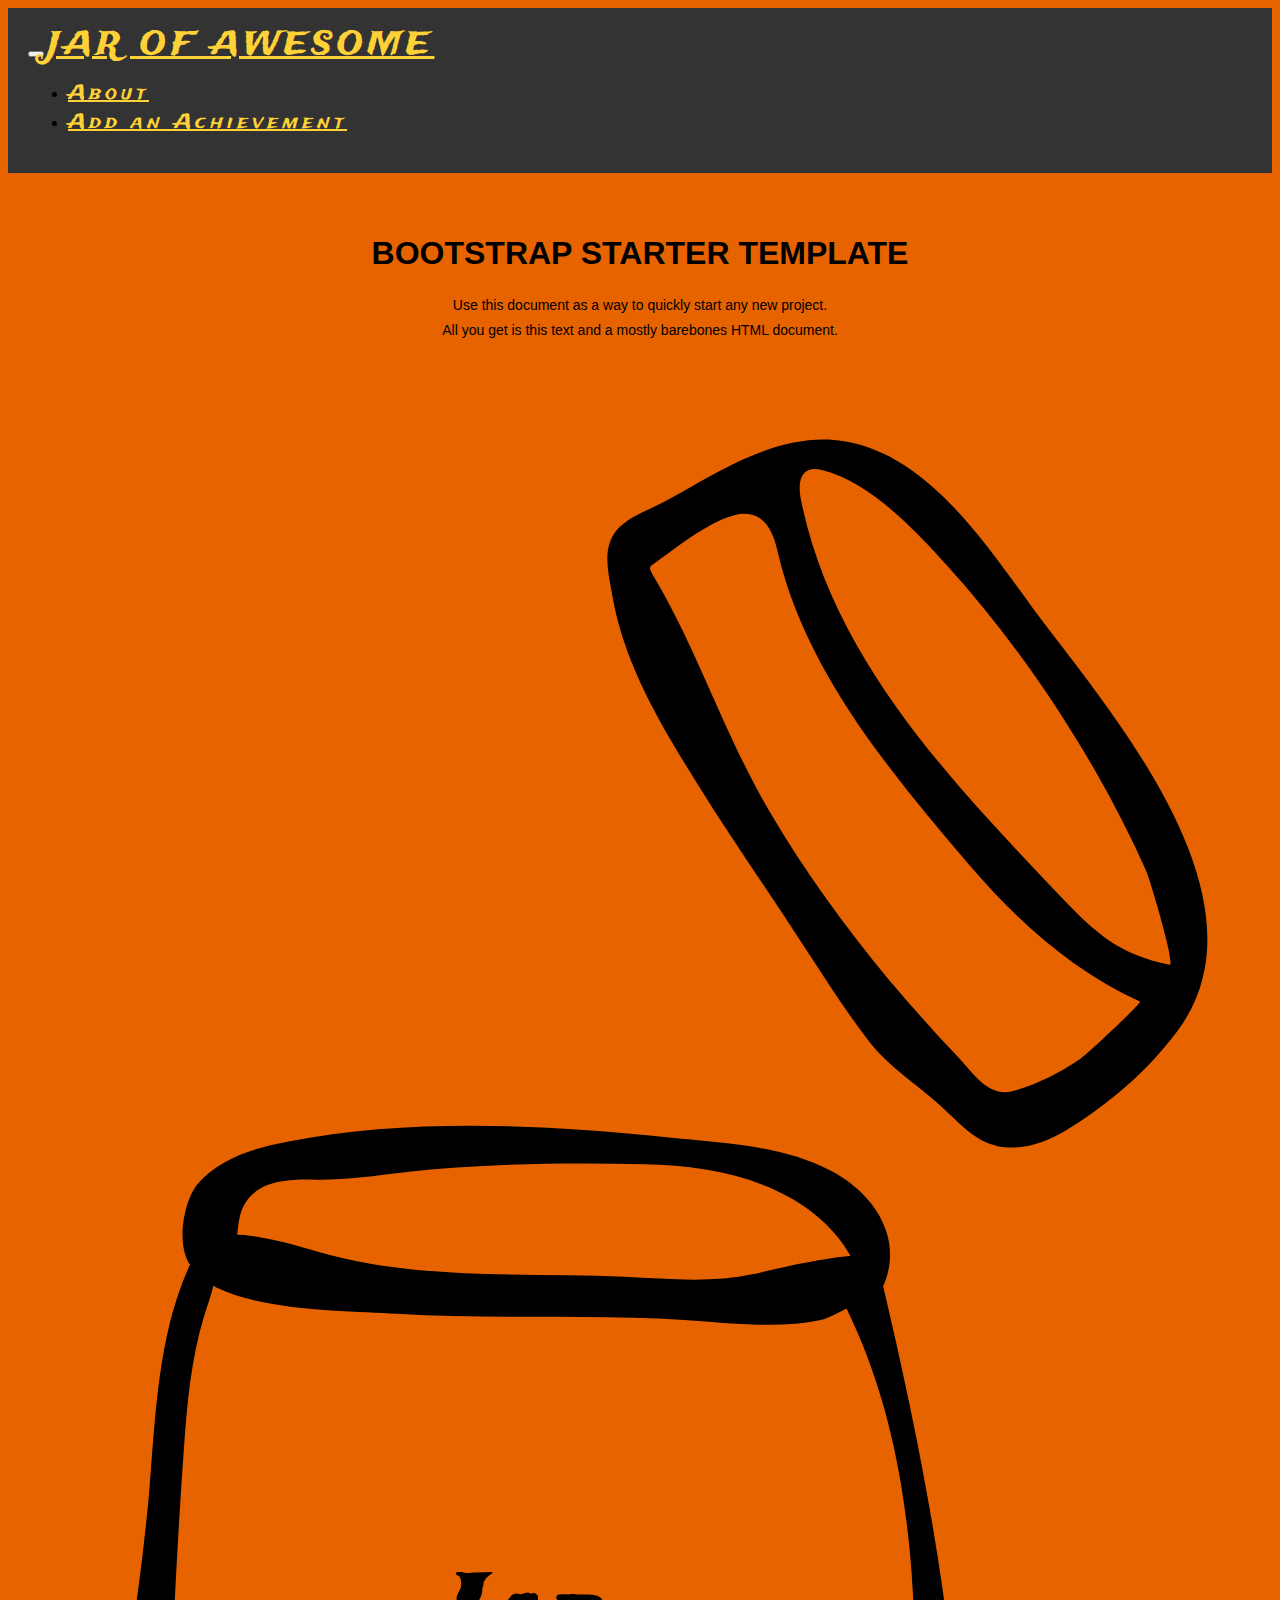
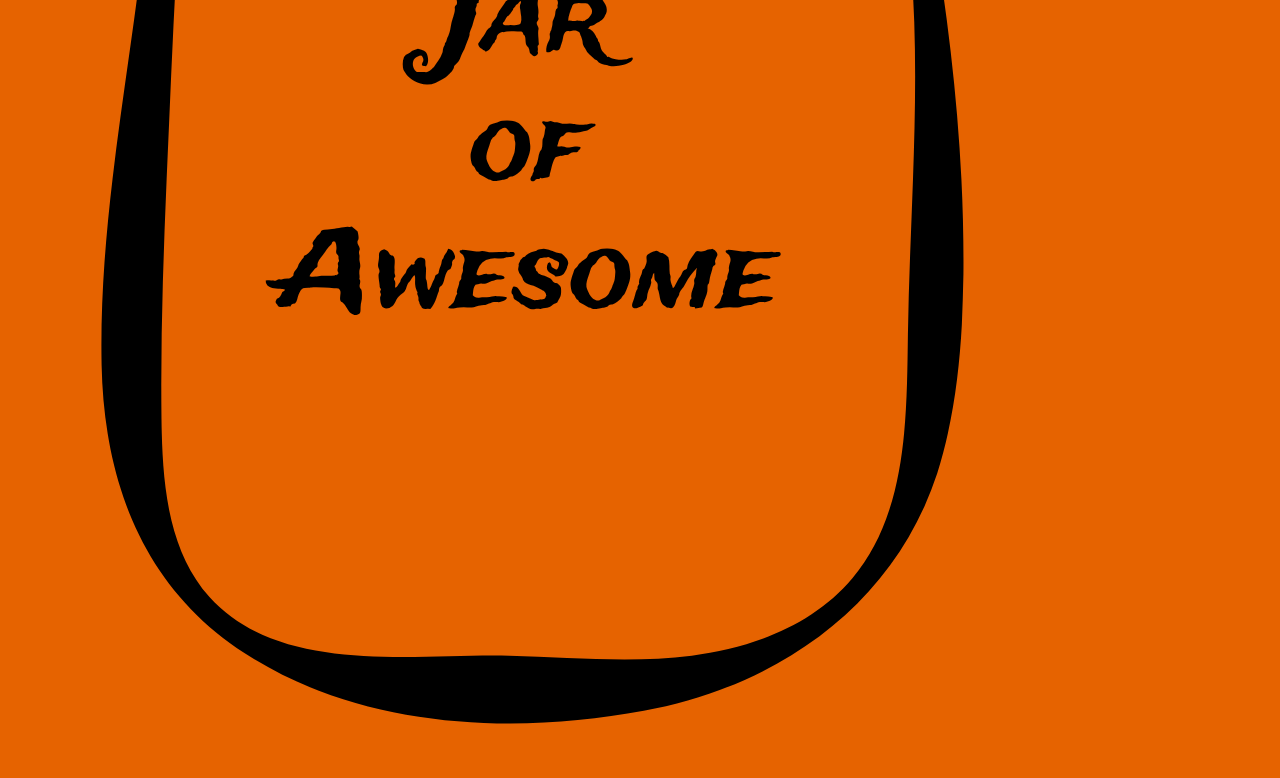
<file: index.html>
<!DOCTYPE html>
<html lang="en">
  <head>

    <title>Jar of Awesome</title>

    <!-- favicon -->
    <link rel="shortcut icon" href="icons/favicon.ico" type="image/x-icon">
	<link rel="icon" href="icons/favicon.ico" type="image/x-icon">

    <!-- Bootstrap core CSS -->
   <link rel="stylesheet" href="https://maxcdn.bootstrapcdn.com/bootstrap/3.3.6/css/bootstrap.min.css" integrity="sha384-1q8mTJOASx8j1Au+a5WDVnPi2lkFfwwEAa8hDDdjZlpLegxhjVME1fgjWPGmkzs7" crossorigin="anonymous">

    <!-- Custom Theme -->
    <link rel="stylesheet" type="text/css" href="css/agency.min.css">

    <!-- Custom styles for this template -->
    <link href="css/main.css" rel="stylesheet">
  </head>

  <body>

    <nav class="navbar">
      <div class="container">
        <div class="navbar-header">
          <button type="button" class="navbar-toggle collapsed" data-toggle="collapse" data-target="#navbar">
            <span class="icon-bar"></span>
            <span class="icon-bar"></span>
            <span class="icon-bar"></span>
          </button>
          <a class="navbar-brand" href="#">JAR OF AWESOME</a>
        </div>
        <div id="navbar" class="collapse navbar-collapse">
          <ul class="nav navbar-nav navbar-right">
            <li><a class="navlink" href="#about">About</a></li>
            <li><a class="navlink" href="#add">Add an Achievement</a></li>
          </ul>
        </div><!--/.nav-collapse -->
      </div>
    </nav>

    <div class="container">

      	<div class="headline">
        	<h1>Bootstrap starter template</h1>
       	 	<p class="lead">Use this document as a way to quickly start any new project.<br> All you get is this text and a mostly barebones HTML document.</p>
      	</div>
      	<div class="col-md-2">
      		 
      	</div>
      	<div id="jar-graphic" class="col-md-8">
	      <!-- Generator: Adobe Illustrator 20.0.0, SVG Export Plug-In . SVG Version: 6.00 Build 0)  -->
	      <svg version="1.1" xmlns="http://www.w3.org/2000/svg" xmlns:xlink="http://www.w3.org/1999/xlink" x="0px" y="0px"
	      	 viewBox="0 0 318.7 498.7" style="enable-background:new 0 0 318.7 498.7;" xml:space="preserve">
	      <style type="text/css">
	      	.st0{font-family:'TradeWinds';}
	      	.st1{font-size:27px;}
	      	.st2{display:none;}
	      	.st3{display:inline;}
	      </style>
	      <g id="Jar_Bot">
	      	<path d="M217.8,216.7c-8.8-0.5-26.3,3.9-29.8,4.7c-10.8,2.3-21.5,1.2-32.5,0.7c-24.9-1.1-50.2,0.8-74.6-5.6
	      		c-9.5-2.5-24.6-8.1-33.4-3c-0.8,0.4-1.8,1.4-1.8,1.4c0,3,2,5,3.9,6.8c0.9,1.1,1.5,2.2,2.8,3c12.9,6.3,34.5,6,45.7,6.7
	      		c26.2,1.6,52.5-0.2,78.7,2c3.6,0.3,7.2,0.6,10.9,0.7s7.3,0.1,10.9-0.2c2.4-0.2,4.8-0.6,7.1-1.1c3.7-1.5,7.5-3.6,10.7-5.9
	      		c1.1-0.8,2.1-1.6,3-2.4c0.3-1.8,0.3-4.8-0.1-6.7C218.9,217.4,219.7,216.8,217.8,216.7z"/>
	      	<path d="M240.5,385.4c0.2-4.3,0.3-8.5,0.4-12.8c0.4-50-8.8-99.7-20.3-148.4c-0.6-2.4-1.4-5.1-3.6-6.1c-3-1.3-6.5,1.7-6.9,5
	      		c-0.4,3.3,1.1,6.5,2.5,9.5c11.1,23.8,15,50.3,15.9,76.6c0.9,26.2-1.2,52.5-1.6,78.7c-0.3,21.5-0.2,45-14,61.5
	      		c-9.9,11.8-25.3,17.6-40.5,19.5c-15.2,1.9-30.6,0.4-46,0c-24.1-0.6-57.6,5.1-75.6-14.8c-10.6-11.8-11.9-29.1-12.1-45
	      		c-0.3-24.7,0.8-49.4,1.9-74.1c1-23.4,2.1-46.9,3.8-70.3c0.8-10.9,1.8-21.8,4.9-32.2c1.5-4.8,3.4-9.6,3.4-14.7
	      		c0-1.5-0.4-3.4-1.9-3.8c-1.7-0.5-3.1,1.3-3.9,2.9c-9.1,18.1-9.6,39.2-11.3,59.4c-3.5,39.8-12.8,79.2-12,119.3
	      		c0.6,29.5,10.5,56.1,36.1,72.7c29.1,18.9,67.4,20.7,100.6,14.5c33.8-6.3,63-26.4,74-59.9C238.1,410.8,239.8,398.2,240.5,385.4z"/>
	      </g>
	      <g id="Jar_Back">
	      	<path d="M217.5,228.9c4.6-4.5,6-11.9,4-18.1c-2.2-7-8-12.4-14.5-15.7c-12.4-6.3-27.3-6.8-40.9-8.2c-31.4-3.2-64.6-4.9-95.7,1.1
	      		c-8.3,1.6-17.1,4.2-22.6,10.7c-4.3,5.1-7,22.9,3.6,23.2c2.3,0.1,4.3-1.8,5.2-4c2.1-5.5,0.1-11.9,4.9-16.5c4-3.8,10.8-3.9,15.9-3.8
	      		c7.6,0.1,15.1-1,22.6-1.9c19.8-2.2,40.5-2.4,60.5-2c14.6,0.3,29.8,2.9,41.6,11.6c8,5.9,14.3,15.3,13.7,25.2
	      		C216.4,230,217,229.5,217.5,228.9z"/>
	      </g>
	      <g id="Text">
	      	<text transform="matrix(1 0 0 1 110.5475 316)"><tspan x="0" y="0" class="st0 st1">Jar</tspan><tspan x="5.7" y="32.4" class="st0 st1">of</tspan><tspan x="-42.6" y="64.8" class="st0 st1">Awesome</tspan></text>
	      </g>
	      <g id="Lid" class="st2">
	      	<path class="st3" d="M233,96.8c-0.5-7.6-1.9-15.2-4.2-22.2c-12.6-38.8-75-32.9-105.8-32.2c-20.3,0.4-48.3-1.5-64,14.2
	      		c-6.7,6.7-9.9,16.1-11.5,25.5c-1.2,6.6-1.6,13.3-2.5,19.9c-0.6,4.6-2.4,9.8-1.2,14.4c1.5,5.6,7,7.6,11.9,10
	      		c16.5,8.1,34.3,9.4,52.3,10.6c16,1.1,32,1.2,48.1,1.9c10,0.4,19.9,1,29.9,0.6c7.7-0.3,14.9-3.2,22.3-5c6.8-1.6,13.7-1.6,18.8-7.2
	      		c3.7-4,5.2-9.6,5.6-15.1C233.3,107.2,233.3,102,233,96.8z M62.1,65.1c9.4-7.7,25.7-10,37.4-11.3c21.3-2.4,42.9-2.4,64.2-0.2
	      		c9.4,1,18.7,2.3,27.9,4.3c1.7,0.4,23.6,7.8,22.4,8.9c-9.5,8.8-17.1,10.5-29.6,12.3c-39.4,5.5-82.3,12-120-5
	      		C62,73,59.1,71,59.7,68.3c0.2-1.2,1.2-2.1,2.1-2.9C61.9,65.3,62,65.2,62.1,65.1z M125,126.4c-22.7-1.9-44.6-9.2-67.2-11
	      		c-0.5,0-1-0.1-1.2-0.4c-0.2-0.3-0.3-0.7-0.3-1.1c0-7-0.4-14,0.9-20.9c1.7-8.7,7-9.9,14.6-6.7c28.6,12.1,62.7,9.4,93,6.8
	      		c18.4-1.6,36.6-5.6,52.8-14.9c0.6-0.3,3,18.7,3,20.5c-0.2,6.1-1.1,13.1-3.4,18.8c-2.4,6-9.9,5.3-15.3,6.1c-8.5,1.2-17,2.1-25.5,2.8
	      		C159.2,127.8,142,127.9,125,126.4z"/>
	      </g>
	      <g id="Lid_Turn">
	      	<path d="M279.4,176.2c5.9-4.8,11.2-10.4,15.6-16.3c24.2-32.8-17-80.2-35.4-104.8c-12.2-16.3-26.9-40.2-48.8-43.7
	      		c-9.3-1.5-18.9,1.4-27.4,5.5c-6,2.9-11.7,6.4-17.6,9.6c-4,2.2-9.3,3.8-12.4,7.4c-3.6,4.5-2.1,10.2-1.2,15.5
	      		c3,18.2,12.3,33.3,21.8,48.7c8.4,13.6,17.7,26.7,26.4,40.2c5.5,8.4,10.8,16.8,16.9,24.7c4.8,6.1,11.3,10.2,17.1,15.3
	      		c5.3,4.6,9.3,10.2,16.8,11.1c5.4,0.6,10.9-1.4,15.5-4.2C271.2,182.5,275.4,179.5,279.4,176.2z M205.7,18.8
	      		c11.8,3.1,23.1,15.1,31,23.9c14.4,15.9,26.9,33.5,37.6,52.1c4.7,8.2,9,16.6,12.8,25.2c0.7,1.6,7.4,23.7,5.8,23.4
	      		c-12.7-2.6-18.5-7.8-27.2-16.9c-27.4-28.9-57.7-60-65.8-100.5c-0.5-2.7-0.6-6.2,1.9-7.3c1.1-0.5,2.4-0.3,3.6,0
	      		C205.4,18.7,205.6,18.8,205.7,18.8z M192.5,105.6C180.8,86,174,64,162.3,44.6c-0.2-0.4-0.5-0.8-0.4-1.3c0.1-0.4,0.4-0.6,0.7-0.8
	      		c5.7-4.1,11.1-8.5,17.5-11.4c8.1-3.7,12.1,0,13.9,7.9c6.9,30.3,28.9,56.4,48.6,79.5c12,14,25.9,26.5,42.8,34.2
	      		c0.6,0.3-13.5,13.4-15,14.4c-5,3.4-11.3,6.7-17.2,8.2c-6.3,1.5-10.1-5-13.9-8.9c-5.9-6.2-11.6-12.6-17.1-19.1
	      		C211.3,134.2,201.2,120.3,192.5,105.6z"/>
	      </g>
	      </svg>



      	</div>
      	<div class="col-md-2">
      		 
      	</div>
    </div><!-- /.container -->


    <!-- Bootstrap core JavaScript
    ================================================== -->
    <!-- Placed at the end of the document so the pages load faster -->
    <script src="https://ajax.googleapis.com/ajax/libs/jquery/2.2.4/jquery.min.js"></script>
  
    <!-- Latest compiled and minified JavaScript -->
    <script src="https://maxcdn.bootstrapcdn.com/bootstrap/3.3.6/js/bootstrap.min.js" integrity="sha384-0mSbJDEHialfmuBBQP6A4Qrprq5OVfW37PRR3j5ELqxss1yVqOtnepnHVP9aJ7xS" crossorigin="anonymous"></script>
  </body>
</html>
</file>
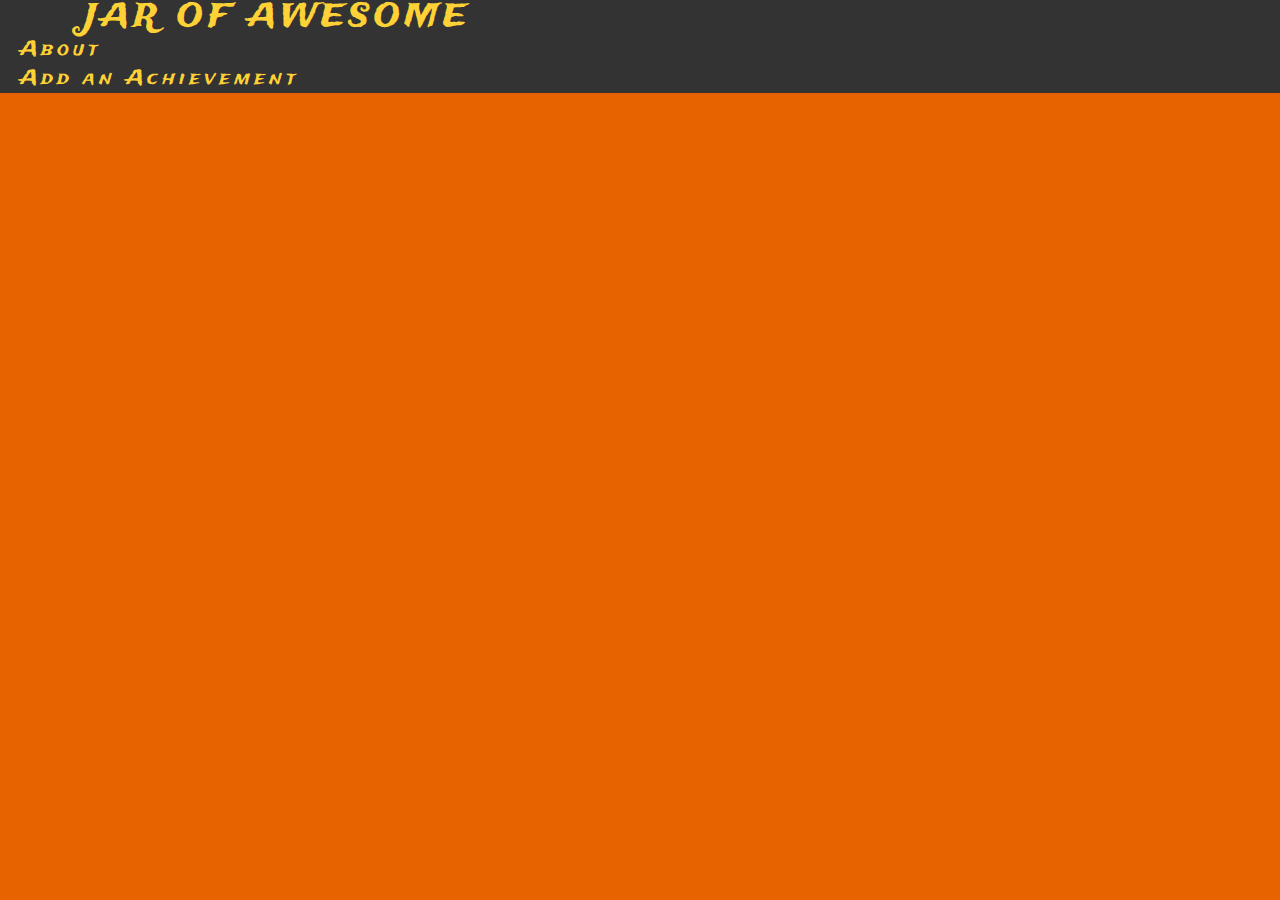
<file: index3.html>
<!DOCTYPE html>
<html>
	<head>
		<title>Jar of Awesome</title>

		<!-- Bootstrap -->
		<link rel="stylesheet" href="https://maxcdn.bootstrapcdn.com/bootstrap/3.3.6/css/bootstrap.min.css" integrity="sha384-1q8mTJOASx8j1Au+a5WDVnPi2lkFfwwEAa8hDDdjZlpLegxhjVME1fgjWPGmkzs7" crossorigin="anonymous">
		<!-- Custom CSS -->
		<link rel="stylesheet" type="text/css" href="css/main3.css">

	</head>
	<body>
		<div class="container-fluid">
			<div class="row nav-color">
				<div class="col-md-1">
					<span></span>
				</div>
				<div class="col-md-8">
					<a href="#" id="title">JAR OF AWESOME</a>
				</div>
				<div class="col-md-1">
					<a href="#" class="nav-link">About</a>
				</div>
				<div class="col-md-2">
					<a href="#" class="nav-link">Add an Achievement</a>
				</div>
				<div class="col-md-1">
					<span></span>
				</div>
			</div>
			
		</div>
	</body>
</html>
</file>
<file: css/main.css>
@font-face {
	font-family: "TradeWinds";
	src: url('../fonts/TradeWinds-Regular.ttf');
	/*src: url('../fonts/Moth.ttf');*/
	/*src: url('../fonts/Ampad.ttf');*/
}
html {
	height: 100%; /* Makes background not repeat */

}
body {
  	background-color: #e66300;
  	/*background-color: white;*/

  	/*Bockground repeating for some reason on mobile*/
/*  background: rgba(255,175,75,1);
	background: -moz-linear-gradient(top, rgba(255,175,75,1) 0%, rgba(230,99,0,1) 100%);
	background: -webkit-gradient(left top, left bottom, color-stop(0%, rgba(255,175,75,1)), color-stop(100%, rgba(230,99,0,1)));
	background: -webkit-linear-gradient(top, rgba(255,175,75,1) 0%, rgba(230,99,0,1) 100%);
	background: -o-linear-gradient(top, rgba(255,175,75,1) 0%, rgba(230,99,0,1) 100%);
	background: -ms-linear-gradient(top, rgba(255,175,75,1) 0%, rgba(230,99,0,1) 100%);
	background: linear-gradient(to bottom, rgba(255,175,75,1) 0%, rgba(230,99,0,1) 100%);
	filter: progid:DXImageTransform.Microsoft.gradient( startColorstr='#ffaf4b', endColorstr='#e66300', GradientType=0 );
*/
}

.headline {
  padding: 40px 15px;
  text-align: center;
}
nav {
	background-color:#333333;
	padding: 20px;
}
.navbar {
	border-radius: 0px;
}
.navlink:hover, .navlink:active, .navlink:focus {
	background-color:#515151 !important;
}
.navlink {
	font-family: "TradeWinds";
	letter-spacing: 4px;
	font-size: 1.25em;
}
.navbar-brand {
	font-family: "TradeWinds";
	font-size: 2em;
	letter-spacing: 5px;
	line-height: 1.1em;
}
#jar-graphic {
	/*text-align: center;*/
}
svg {
	width: 100%;
	height: auto;
}
</file>
<file: css/main3.css>
@font-face {
	font-family: "TradeWinds";
	src: url('../fonts/TradeWinds-Regular.ttf');
}

body {
	background-color: #E66300;
	margin: 0px;
}

#title {
	font-family: "TradeWinds";
	font-size: 2em;
	letter-spacing: 5px;
	line-height: 1.1em;
	color: #FED136;
	text-decoration: none;
	padding: 80px;
	margin: 5px;
	text-align: center;

}

.nav-link, .nav-link:hover {
	font-family: "TradeWinds";
	letter-spacing: 4px;
	font-size: 1.25em;
	color: #FED136;
	text-decoration: none;

	padding: 15px;
	margin: 5px;
}

.nav-color {
	background-color: #333;
}
</file>
<file: css/agency.min.css>
/*!
 * Start Bootstrap - Agency v1.1.0 (http://startbootstrap.com/template-overviews/agency)
 * Copyright 2013-2016 Start Bootstrap
 * Licensed under MIT (https://github.com/BlackrockDigital/startbootstrap/blob/gh-pages/LICENSE)
 */.btn-primary.active,.btn-primary:active,.btn-xl.active,.btn-xl:active,.open .dropdown-toggle.btn-primary,.open .dropdown-toggle.btn-xl{background-image:none}body{overflow-x:hidden;font-family:"Roboto Slab","Helvetica Neue",Helvetica,Arial,sans-serif;webkit-tap-highlight-color:#fed136}.btn-primary,.btn-xl,h1,h2,h3,h4,h5,h6{font-family:Montserrat,"Helvetica Neue",Helvetica,Arial,sans-serif;text-transform:uppercase;font-weight:700}.text-muted{color:#777}.text-primary,a{color:#fed136}p{font-size:14px;line-height:1.75}p.large{font-size:16px}a,a.active,a:active,a:focus,a:hover{outline:0}a.active,a:active,a:focus,a:hover{color:#fec503}.img-centered{margin:0 auto}.bg-light-gray{background-color:#eee}.bg-darkest-gray{background-color:#222}.btn-primary{color:#fff;background-color:#fed136;border-color:#fed136}.btn-primary.active,.btn-primary:active,.btn-primary:focus,.btn-primary:hover,.open .dropdown-toggle.btn-primary{color:#fff;background-color:#fec503;border-color:#f6bf01}.btn-primary.disabled,.btn-primary.disabled.active,.btn-primary.disabled:active,.btn-primary.disabled:focus,.btn-primary.disabled:hover,.btn-primary[disabled],.btn-primary[disabled].active,.btn-primary[disabled]:active,.btn-primary[disabled]:focus,.btn-primary[disabled]:hover,fieldset[disabled] .btn-primary,fieldset[disabled] .btn-primary.active,fieldset[disabled] .btn-primary:active,fieldset[disabled] .btn-primary:focus,fieldset[disabled] .btn-primary:hover{background-color:#fed136;border-color:#fed136}.btn-primary .badge{color:#fed136;background-color:#fff}.btn-xl{color:#fff;background-color:#fed136;border-color:#fed136;border-radius:3px;font-size:18px;padding:20px 40px}.btn-xl.active,.btn-xl:active,.btn-xl:focus,.btn-xl:hover,.open .dropdown-toggle.btn-xl{color:#fff;background-color:#fec503;border-color:#f6bf01}.btn-xl.disabled,.btn-xl.disabled.active,.btn-xl.disabled:active,.btn-xl.disabled:focus,.btn-xl.disabled:hover,.btn-xl[disabled],.btn-xl[disabled].active,.btn-xl[disabled]:active,.btn-xl[disabled]:focus,.btn-xl[disabled]:hover,fieldset[disabled] .btn-xl,fieldset[disabled] .btn-xl.active,fieldset[disabled] .btn-xl:active,fieldset[disabled] .btn-xl:focus,fieldset[disabled] .btn-xl:hover{background-color:#fed136;border-color:#fed136}.btn-xl .badge{color:#fed136;background-color:#fff}.navbar-custom{background-color:#222;border-color:transparent}.navbar-custom .navbar-brand{color:#fed136;font-family:"Kaushan Script","Helvetica Neue",Helvetica,Arial,cursive}.navbar-custom .navbar-brand.active,.navbar-custom .navbar-brand:active,.navbar-custom .navbar-brand:focus,.navbar-custom .navbar-brand:hover{color:#fec503}.navbar-custom .nav li a,.navbar-custom .navbar-toggle{font-family:Montserrat,"Helvetica Neue",Helvetica,Arial,sans-serif;color:#fff;text-transform:uppercase}.navbar-custom .navbar-collapse{border-color:rgba(255,255,255,.02)}.navbar-custom .navbar-toggle{background-color:#fed136;border-color:#fed136;font-size:12px}.navbar-custom .navbar-toggle:focus,.navbar-custom .navbar-toggle:hover{background-color:#fed136}.navbar-custom .nav li a{font-weight:400;letter-spacing:1px}.navbar-custom .nav li a:focus,.navbar-custom .nav li a:hover{color:#fed136;outline:0}.navbar-custom .navbar-nav>.active>a{border-radius:0;color:#fff;background-color:#fed136}.navbar-custom .navbar-nav>.active>a:focus,.navbar-custom .navbar-nav>.active>a:hover{color:#fff;background-color:#fec503}@media (min-width:768px){.navbar-custom{background-color:transparent;padding:25px 0;-webkit-transition:padding .3s;-moz-transition:padding .3s;transition:padding .3s;border:none}.navbar-custom .navbar-brand{font-size:2em;-webkit-transition:all .3s;-moz-transition:all .3s;transition:all .3s}.navbar-custom .navbar-nav>.active>a{border-radius:3px}.navbar-custom.affix{background-color:#222;padding:10px 0}.navbar-custom.affix .navbar-brand{font-size:1.5em}}header{background-image:url(../img/header-bg.jpg);background-repeat:no-repeat;background-attachment:scroll;background-position:center center;-webkit-background-size:cover;-moz-background-size:cover;background-size:cover;-o-background-size:cover;text-align:center;color:#fff}header .intro-text{padding-top:100px;padding-bottom:50px}header .intro-text .intro-lead-in{font-family:"Droid Serif","Helvetica Neue",Helvetica,Arial,sans-serif;font-style:italic;font-size:22px;line-height:22px;margin-bottom:25px}header .intro-text .intro-heading{font-family:Montserrat,"Helvetica Neue",Helvetica,Arial,sans-serif;text-transform:uppercase;font-weight:700;font-size:50px;line-height:50px;margin-bottom:25px}@media (min-width:768px){header .intro-text{padding-top:300px;padding-bottom:200px}header .intro-text .intro-lead-in{font-family:"Droid Serif","Helvetica Neue",Helvetica,Arial,sans-serif;font-style:italic;font-size:40px;line-height:40px;margin-bottom:25px}header .intro-text .intro-heading{font-family:Montserrat,"Helvetica Neue",Helvetica,Arial,sans-serif;text-transform:uppercase;font-weight:700;font-size:75px;line-height:75px;margin-bottom:50px}}#portfolio .portfolio-item .portfolio-caption p,section h3.section-subheading{font-family:"Droid Serif","Helvetica Neue",Helvetica,Arial,sans-serif;font-style:italic}section{padding:100px 0}section h2.section-heading{font-size:40px;margin-top:0;margin-bottom:15px}section h3.section-subheading{font-size:16px;text-transform:none;font-weight:400;margin-bottom:75px}@media (min-width:768px){section{padding:150px 0}}.service-heading{margin:15px 0;text-transform:none}#portfolio .portfolio-item{margin:0 0 15px;right:0}#portfolio .portfolio-item .portfolio-link{display:block;position:relative;max-width:400px;margin:0 auto}#portfolio .portfolio-item .portfolio-link .portfolio-hover{background:rgba(254,209,54,.9);position:absolute;width:100%;height:100%;opacity:0;transition:all ease .5s;-webkit-transition:all ease .5s;-moz-transition:all ease .5s}#portfolio .portfolio-item .portfolio-link .portfolio-hover:hover{opacity:1}#portfolio .portfolio-item .portfolio-link .portfolio-hover .portfolio-hover-content{position:absolute;width:100%;height:20px;font-size:20px;text-align:center;top:50%;margin-top:-12px;color:#fff}#portfolio .portfolio-item .portfolio-link .portfolio-hover .portfolio-hover-content i{margin-top:-12px}#portfolio .portfolio-item .portfolio-link .portfolio-hover .portfolio-hover-content h3,#portfolio .portfolio-item .portfolio-link .portfolio-hover .portfolio-hover-content h4{margin:0}#portfolio .portfolio-item .portfolio-caption{max-width:400px;margin:0 auto;background-color:#fff;text-align:center;padding:25px}#portfolio .portfolio-item .portfolio-caption h4{text-transform:none;margin:0}#portfolio .portfolio-item .portfolio-caption p{font-size:16px;margin:0}footer span.copyright,footer ul.quicklinks{font-family:Montserrat,"Helvetica Neue",Helvetica,Arial,sans-serif}#portfolio *{z-index:2}@media (min-width:767px){#portfolio .portfolio-item{margin:0 0 30px}}.timeline{list-style:none;padding:0;position:relative}.timeline:before{top:0;bottom:0;position:absolute;content:"";width:2px;background-color:#f1f1f1;left:40px;margin-left:-1.5px}.timeline>li{margin-bottom:50px;position:relative;min-height:50px}.timeline>li:after,.timeline>li:before{content:" ";display:table}.timeline>li:after{clear:both}.timeline>li .timeline-panel{width:100%;float:right;padding:0 20px 0 100px;position:relative;text-align:left}.timeline>li .timeline-panel:before{border-left-width:0;border-right-width:15px;left:-15px;right:auto}.timeline>li .timeline-panel:after{border-left-width:0;border-right-width:14px;left:-14px;right:auto}.timeline>li .timeline-image{left:0;margin-left:0;width:80px;height:80px;position:absolute;z-index:100;background-color:#fed136;color:#fff;border-radius:100%;border:7px solid #f1f1f1;text-align:center}.timeline>li .timeline-image h4{font-size:10px;margin-top:12px;line-height:14px}.timeline>li.timeline-inverted>.timeline-panel{float:right;text-align:left;padding:0 20px 0 100px}.timeline>li.timeline-inverted>.timeline-panel:before{border-left-width:0;border-right-width:15px;left:-15px;right:auto}.timeline>li.timeline-inverted>.timeline-panel:after{border-left-width:0;border-right-width:14px;left:-14px;right:auto}.timeline>li:last-child{margin-bottom:0}.timeline .timeline-heading h4{margin-top:0;color:inherit}.timeline .timeline-heading h4.subheading{text-transform:none}.timeline .timeline-body>p,.timeline .timeline-body>ul{margin-bottom:0}@media (min-width:768px){.timeline:before{left:50%}.timeline>li{margin-bottom:100px;min-height:100px}.timeline>li .timeline-panel{width:41%;float:left;padding:0 20px 20px 30px;text-align:right}.timeline>li .timeline-image{width:100px;height:100px;left:50%;margin-left:-50px}.timeline>li .timeline-image h4{font-size:13px;margin-top:16px;line-height:18px}.timeline>li.timeline-inverted>.timeline-panel{float:right;text-align:left;padding:0 30px 20px 20px}}@media (min-width:992px){.timeline>li .timeline-panel,.timeline>li.timeline-inverted>.timeline-panel{padding:0 20px 20px}.timeline>li{min-height:150px}.timeline>li .timeline-image{width:150px;height:150px;margin-left:-75px}.timeline>li .timeline-image h4{font-size:18px;margin-top:30px;line-height:26px}}@media (min-width:1200px){.timeline>li{min-height:170px}.timeline>li .timeline-panel{padding:0 20px 20px 100px}.timeline>li .timeline-image{width:170px;height:170px;margin-left:-85px}.timeline>li .timeline-image h4{margin-top:40px}.timeline>li.timeline-inverted>.timeline-panel{padding:0 100px 20px 20px}}.team-member{text-align:center;margin-bottom:50px}.team-member img{margin:0 auto;border:7px solid #fff}.team-member h4{margin-top:25px;margin-bottom:0;text-transform:none}.team-member p{margin-top:0}aside.clients img{margin:50px auto}section#contact{background-color:#222;background-image:url(../img/map-image.png);background-position:center;background-repeat:no-repeat}section#contact .section-heading{color:#fff}section#contact .form-group{margin-bottom:25px}section#contact .form-group input,section#contact .form-group textarea{padding:20px}section#contact .form-group input.form-control{height:auto}section#contact .form-group textarea.form-control{height:236px}section#contact .form-control:focus{border-color:#fed136;box-shadow:none}section#contact ::-webkit-input-placeholder{font-family:Montserrat,"Helvetica Neue",Helvetica,Arial,sans-serif;text-transform:uppercase;font-weight:700;color:#eee}section#contact :-moz-placeholder{font-family:Montserrat,"Helvetica Neue",Helvetica,Arial,sans-serif;text-transform:uppercase;font-weight:700;color:#eee}section#contact ::-moz-placeholder{font-family:Montserrat,"Helvetica Neue",Helvetica,Arial,sans-serif;text-transform:uppercase;font-weight:700;color:#eee}section#contact :-ms-input-placeholder{font-family:Montserrat,"Helvetica Neue",Helvetica,Arial,sans-serif;text-transform:uppercase;font-weight:700;color:#eee}section#contact .text-danger{color:#e74c3c}footer{padding:25px 0;text-align:center}footer span.copyright{line-height:40px;text-transform:uppercase;text-transform:none}footer ul.quicklinks{margin-bottom:0;line-height:40px;text-transform:uppercase;text-transform:none}ul.social-buttons{margin-bottom:0}ul.social-buttons li a{display:block;background-color:#222;height:40px;width:40px;border-radius:100%;font-size:20px;line-height:40px;color:#fff;outline:0;-webkit-transition:all .3s;-moz-transition:all .3s;transition:all .3s}ul.social-buttons li a:active,ul.social-buttons li a:focus,ul.social-buttons li a:hover{background-color:#fed136}.btn.active,.btn:active,.btn:active:focus,.btn:focus{outline:0}.portfolio-modal .modal-content{border-radius:0;background-clip:border-box;-webkit-box-shadow:none;box-shadow:none;border:none;min-height:100%;padding:100px 0;text-align:center}.portfolio-modal .modal-content h2{margin-bottom:15px;font-size:3em}.portfolio-modal .modal-content p{margin-bottom:30px}.portfolio-modal .modal-content p.item-intro{margin:20px 0 30px;font-family:"Droid Serif","Helvetica Neue",Helvetica,Arial,sans-serif;font-style:italic;font-size:16px}.portfolio-modal .modal-content ul.list-inline{margin-bottom:30px;margin-top:0}.portfolio-modal .modal-content img{margin-bottom:30px}.portfolio-modal .close-modal{position:absolute;width:75px;height:75px;background-color:transparent;top:25px;right:25px;cursor:pointer}.portfolio-modal .close-modal:hover{opacity:.3}.portfolio-modal .close-modal .lr{height:75px;width:1px;margin-left:35px;background-color:#222;transform:rotate(45deg);-ms-transform:rotate(45deg);-webkit-transform:rotate(45deg);z-index:1051}.portfolio-modal .close-modal .lr .rl{height:75px;width:1px;background-color:#222;transform:rotate(90deg);-ms-transform:rotate(90deg);-webkit-transform:rotate(90deg);z-index:1052}.portfolio-modal .modal-backdrop{opacity:0;display:none}::-moz-selection{text-shadow:none;background:#fed136}::selection{text-shadow:none;background:#fed136}img::selection{background:0 0}img::-moz-selection{background:0 0}
</file>
